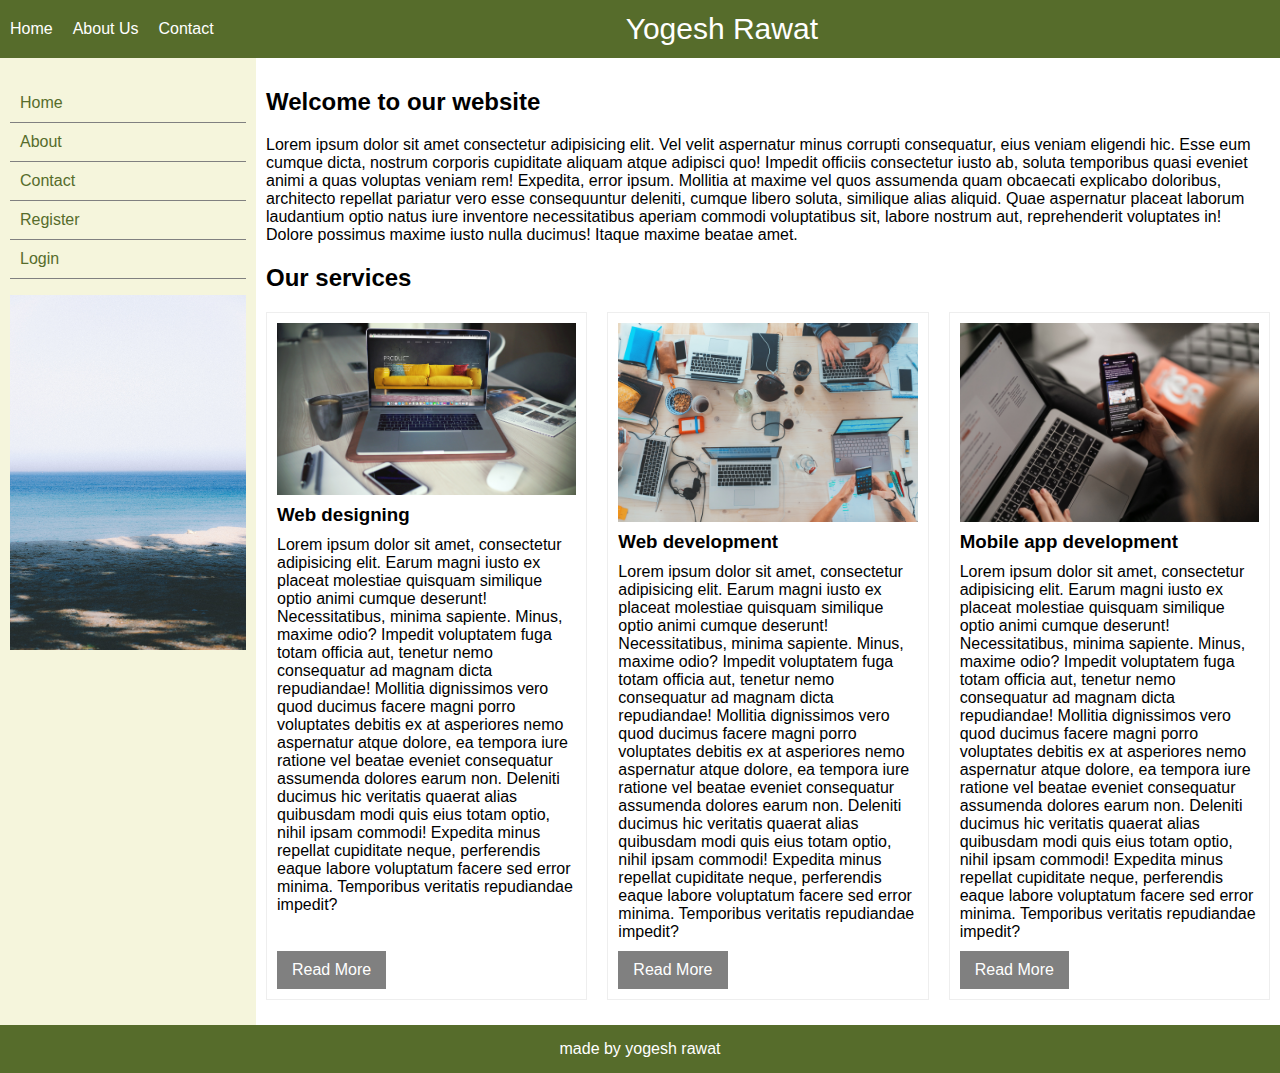
<file: BootstrapLayout/index.html>
<!DOCTYPE html>
<html lang="en">
<head>
    <meta charset="UTF-8">
    <meta http-equiv="X-UA-Compatible" content="IE=edge">
    <meta name="viewport" content="width=device-width, initial-scale=1.0">
    <title>Flex Layout</title>
    <link rel="stylesheet" href="https://pro.fontawesome.com/releases/v5.10.0/css/all.css" integrity="sha384-AYmEC3Yw5cVb3ZcuHtOA93w35dYTsvhLPVnYs9eStHfGJvOvKxVfELGroGkvsg+p" crossorigin="anonymous"/>
    <link rel="stylesheet" href="style.css">
    </head>
<body>
    <header>
        <nav id="menu">
            <ul>
                <li><a href="">Home</a></li>
                <li><a href="">About Us</a></li>
                <li><a href="">Contact</a></li>
            </ul>
        </nav>
        <div id="logo">
            <a href="">Yogesh Rawat</a>
        </div>
        <nav id="social-links">
            <ul>
                <li><a href=""><i class="fab fa-facebook"></i></a></li>
                <li><a href=""><i class="fab fa-twitter"></i></a></li>
                <li><a href=""><i class="fab fa-google-plus-g"></i></a></li>
            </ul>
        </nav>
    </header>
    <div id="main">
       <aside class="">
<ul>
    <li><a href="">Home</a></li>
    <li><a href="">About</a></li>
    <li><a href="">Contact</a></li>
    <li><a href="">Register</a></li>
    <li><a href="">Login</a></li>
</ul>
<img src="images/aside-ad.jpg" alt="">
       </aside> 
       <article class="">
        <h2>Welcome to our website</h2>
        <p>Lorem ipsum dolor sit amet consectetur adipisicing elit. Vel velit aspernatur minus corrupti consequatur, eius veniam eligendi hic. Esse eum cumque dicta, nostrum corporis cupiditate aliquam atque adipisci quo! Impedit officiis consectetur iusto ab, soluta temporibus quasi eveniet animi a quas voluptas veniam rem! Expedita, error ipsum. Mollitia at maxime vel quos assumenda quam obcaecati explicabo doloribus, architecto repellat pariatur vero esse consequuntur deleniti, cumque libero soluta, similique alias aliquid. Quae aspernatur placeat laborum laudantium optio natus iure inventore necessitatibus aperiam commodi voluptatibus sit, labore nostrum aut, reprehenderit voluptates in! Dolore possimus maxime iusto nulla ducimus! Itaque maxime beatae amet.</p>
        <h2>Our services</h2>
        <div class="services-container">
            <div class="service-box">
                <div class="service-img">
                    <img src="images/webdesigning.jpg" alt="">
                </div>
                <div class="service-title">
                    <h3>Web designing</h3>
    
                </div>
                <div class="service-desc">
                    <p>Lorem ipsum dolor sit amet, consectetur adipisicing elit. Earum magni iusto ex placeat molestiae quisquam similique optio animi cumque deserunt! Necessitatibus, minima sapiente. Minus, maxime odio? Impedit voluptatem fuga totam officia aut, tenetur nemo consequatur ad magnam dicta repudiandae! Mollitia dignissimos vero quod ducimus facere magni porro voluptates debitis ex at asperiores nemo aspernatur atque dolore, ea tempora iure ratione vel beatae eveniet consequatur assumenda dolores earum non. Deleniti ducimus hic veritatis quaerat alias quibusdam modi quis eius totam optio, nihil ipsam commodi! Expedita minus repellat cupiditate neque, perferendis eaque labore voluptatum facere sed error minima. Temporibus veritatis repudiandae impedit?</p>
                </div>
                <div class="call-to-action">
                    <a href="">Read More</a>
                </div>
            </div>

            <div class="service-box">
                <div class="service-img">
                    <img src="images/web-dev.jpg" alt="">
                </div>
                <div class="service-title">
                    <h3>Web development</h3>
    
                </div>
                <div class="service-desc">
                    <p>Lorem ipsum dolor sit amet, consectetur adipisicing elit. Earum magni iusto ex placeat molestiae quisquam similique optio animi cumque deserunt! Necessitatibus, minima sapiente. Minus, maxime odio? Impedit voluptatem fuga totam officia aut, tenetur nemo consequatur ad magnam dicta repudiandae! Mollitia dignissimos vero quod ducimus facere magni porro voluptates debitis ex at asperiores nemo aspernatur atque dolore, ea tempora iure ratione vel beatae eveniet consequatur assumenda dolores earum non. Deleniti ducimus hic veritatis quaerat alias quibusdam modi quis eius totam optio, nihil ipsam commodi! Expedita minus repellat cupiditate neque, perferendis eaque labore voluptatum facere sed error minima. Temporibus veritatis repudiandae impedit?</p>
                </div>
                <div class="call-to-action">
                    <a href="">Read More</a>
                </div>
            </div>


            <div class="service-box">
                <div class="service-img">
                    <img src="images/mobile-dev.jpg" alt="">
                </div>
                <div class="service-title">
                    <h3>Mobile app development</h3>
    
                </div>
                <div class="service-desc">
                    <p>Lorem ipsum dolor sit amet, consectetur adipisicing elit. Earum magni iusto ex placeat molestiae quisquam similique optio animi cumque deserunt! Necessitatibus, minima sapiente. Minus, maxime odio? Impedit voluptatem fuga totam officia aut, tenetur nemo consequatur ad magnam dicta repudiandae! Mollitia dignissimos vero quod ducimus facere magni porro voluptates debitis ex at asperiores nemo aspernatur atque dolore, ea tempora iure ratione vel beatae eveniet consequatur assumenda dolores earum non. Deleniti ducimus hic veritatis quaerat alias quibusdam modi quis eius totam optio, nihil ipsam commodi! Expedita minus repellat cupiditate neque, perferendis eaque labore voluptatum facere sed error minima. Temporibus veritatis repudiandae impedit?</p>
                </div>
                <div class="call-to-action">
                    <a href="">Read More</a>
                </div>
            </div>
        </div>
    </article>


    </div>
    
    <footer>
        made by yogesh rawat
    </footer>
</body>
</html>
</file>
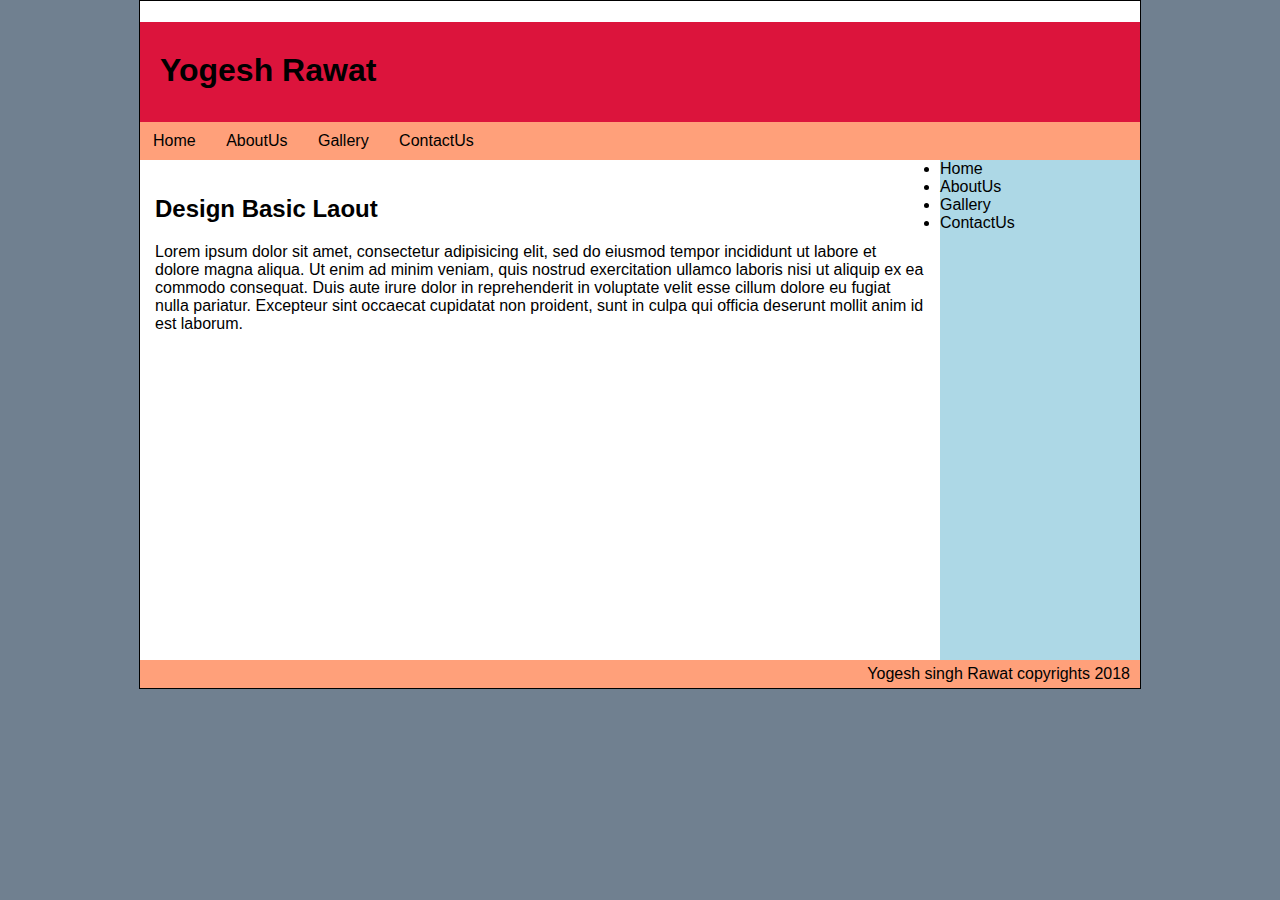
<file: Layout.html>
<!DOCTYPE html>
<html lang="en" dir="ltr">
  <head>
    <meta charset="utf-8">
    <title></title>
    <link rel="stylesheet" href="Layout.css">
  </head>
  <body>
    <div id="wrapper">
      <div id="header">
        <h1>Yogesh Rawat</h1>
          </div>

          <div id="menu">
            <li><a href="#">Home</a></li>
            <li><a href="#"> AboutUs</a></li>
            <li><a href="#">Gallery</a></li>
            <li><a href="#">ContactUs</a></li>
          </div>
<div id="content">
  <h2>Design Basic Laout</h2>
  <p>Lorem ipsum dolor sit amet, consectetur adipisicing elit, sed do eiusmod tempor incididunt ut labore et dolore magna aliqua. Ut enim ad minim veniam, quis nostrud exercitation ullamco laboris nisi ut aliquip ex ea commodo consequat. Duis aute irure dolor in reprehenderit in voluptate velit esse cillum dolore eu fugiat nulla pariatur. Excepteur sint occaecat cupidatat non proident, sunt in culpa qui officia deserunt mollit anim id est laborum.</p>
</div>
<div id="sidebar">
  <li><a href="#">Home</a></li>
  <li><a href="#"> AboutUs</a></li>
  <li><a href="#">Gallery</a></li>
  <li><a href="#">ContactUs</a></li>
</div>
<div id="footer">
Yogesh singh Rawat copyrights 2018
</div>

    </div>
  </body>
</html>
</file>
<file: BootstrapLayout/style.css>
*{
    box-sizing: border-box;
}
body{
    font-family: Arial, Helvetica, sans-serif;
    display:flex;
    flex-direction: column;
    margin: 0;
}
a{
    text-decoration: none;
}
header{
    background: #566c2b;
    display: flex;
    align-items: center;
    padding:10px 0;
}
header ul{
    list-style: none;
    display: flex;
    padding:0;
    margin: 0;
}
header a{
    color:white;
}
#logo{
    margin:0 auto;
    font-size: 30px;
}
#menu li{
padding:10px;
}
#social-links li{
    padding: 10px;
}
#main{
    display: flex;
    
}
aside{
    padding:10px;
    flex:0 0 20vw;
    background: beige;
    
}
aside ul{
list-style: none;
padding :0;
}
aside ul a{
color:#566c2b;
padding:10px;
display: block;
border-bottom: 1px solid grey;
}
aside img{
    width:100%;
}
article{
    padding:10px;
}
.services-container{
display: flex;
flex-wrap: wrap;
justify-content: space-between;

}
.service-box{
    border: 1px solid #eee;
    flex-basis: 32%;
    max-width: 370px;
    padding:10px;
    margin-bottom: 15px;
    display: flex;
    flex-direction: column;
}
.service-box h3{
margin:5px 0 10px;
}
.service-box img{
    width:100%;
}
.service-box p{
    margin:0 0 10px;
}
.call-to-action{
    align-self: flex-start;
    margin-top:auto;
}
.call-to-action a{
    background: grey;
    border:2px solid transparent;
    color: white;
    padding: 8px 13px;
    display: block;
}
.call-to-action a:hover{
    color:grey;
    background:transparent;
    border:2px solid grey;
}


footer{
    background: #566c2b;
    color:#fff;
    text-align: center;
    padding:15px;
}


@media screen and (max-width:850px)
{
    .service-box{
        flex-basis: 48%;
        max-width: 370px;
    }
    aside{
        flex:0 0 30vw;}
}

@media screen and (max-width:600px)
{
    header{
        flex-direction: column;
    }
    #logo{
        order:-1;
    }
    #main{
        flex-direction: column;
    }
    article{
        order:-1;
    }
    .services-container{
        flex-direction: column;
        align-items: center;
    }
    h2{
        text-align: center;
    }
}
</file>
<file: Layout.css>
body{
  font-family:arial;
  background-color:slategray;
  margin:0;
  padding:0;
}
#wrapper{
  margin:0 auto;
border:1px solid black;
width:1000px;
background:white;
}
#header{
  background: crimson;
  height:100px;

}
#header h1{
  padding:30px 0 0 20px;
}
#menu{
  background:lightsalmon;
}
#menu ul{
  margin:0;
  padding:0;
}
#menu li{
  display:inline-block;
}
#menu li a{
  display:block;
  padding:10px 13px;
  text-decoration: none;
  color:black;
}
#menu li a:hover{
  background:yellow;
  color:black;
}
#content{
  width:800px;
  min-height: 500px;
  padding:15px;
  float:left;
  box-sizing: border-box;
  position:relative;

}
#sidebar{
  background: lightblue;
  width: 200px;
  min-height: 500px;
  float:right;
}
#sidebar a{
  text-decoration: none;
  color:black;
  }
  #footer{
    background: lightsalmon;
    padding:5px 10px;
    text-align: right;
    clear:both;
  }

@media screen and (max-width:1000px){
#wrapper{
  width:800px;
}
  #content{
    width:70%;
  }
  sidebar{
    width:15%;
  }
}
@media screen and (max-width:810px){
  #wrapper{
    width:500px;
  }
    #content{
      width:60%;
    }
    sidebar{
      width:15%;
    }
}
@media screen and (max-width:510px)
{
  #wrapper{
    width:auto;
  }
    #content{
      width:100%;
      float:none;
    }
    #sidebar{
      width:100%;
      float:none;
    }
}
</file>
